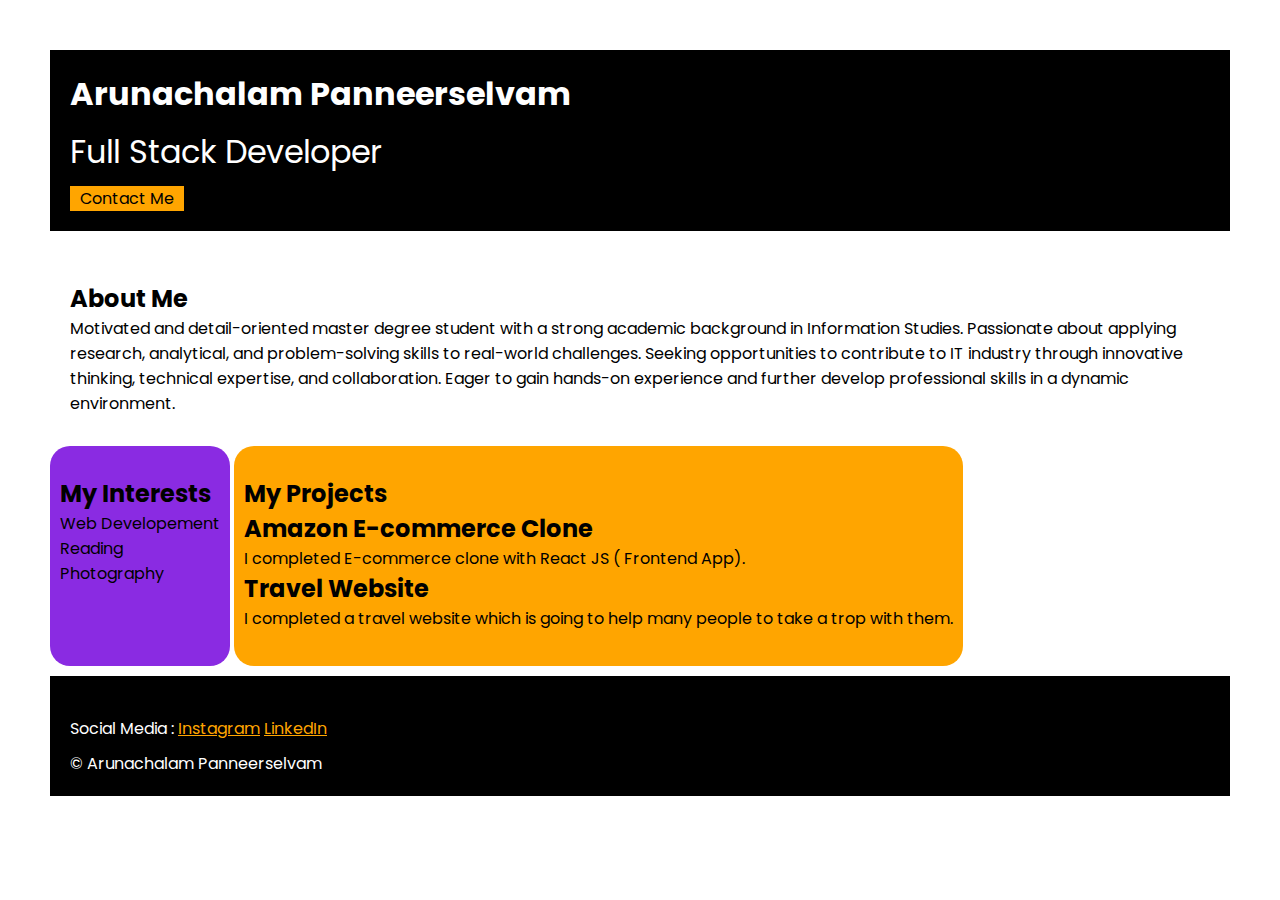
<file: index.html>
<!DOCTYPE html>
<html lang="en">

<head>
    <meta charset="UTF-8">
    <meta name="viewport" content="width=device-width, initial-scale=1.0">
    <title>PortfolioPage</title>
    <link rel="stylesheet" href="style.css">
    <link rel="preconnect" href="https://fonts.googleapis.com">
    <link rel="preconnect" href="https://fonts.gstatic.com" crossorigin>
    <link
        href="https://fonts.googleapis.com/css2?family=Poppins:ital,wght@0,100;0,200;0,300;0,400;0,500;0,600;0,700;0,800;0,900;1,100;1,200;1,300;1,400;1,500;1,600;1,700;1,800;1,900&display=swap"
        rel="stylesheet">
</head>

<body>
    <div class="body">
        <div class="header">
            <h1 class="header__title"> Arunachalam Panneerselvam</h1>
            <p class="header__titlerole"> Full Stack Developer</p>
            <a class="header__contactform" href="contactform.html">Contact Me</a>
        </div>
        <div class="aboutme">
            <h2 class="aboutme__title"> About Me</h2>
            <p class="aboutme__titledescription">Motivated and detail-oriented master degree student with a strong
                academic background in Information
                Studies.
                Passionate about applying research, analytical, and problem-solving skills to real-world challenges.
                Seeking
                opportunities to contribute to IT industry through innovative thinking, technical expertise, and
                collaboration.
                Eager to gain hands-on experience and further develop professional skills in a dynamic environment.
            </p>
        </div>
        <div class="myinterest">
            <h2 class="myinterest__title">My Interests</h2>
            <ul class="myinterest__area">
                <li>Web Developement</li>
                <li>Reading</li>
                <li>Photography</li>
            </ul>
        </div>
        <div class="myprojects">
            <h2 class="myprojects__title"> My Projects</h2>
            <ul class="myprojects__area">
                <li>
                    <h2>Amazon E-commerce Clone</h2>
                    <p> I completed E-commerce clone with React JS ( Frontend App).</p>
                </li>
                <li>
                    <h2>Travel Website</h2>
                    <p>I completed a travel website which is going to help many people to take a trop with them.</p>
                </li>
            </ul>
        </div>
        <div class="footer">
            <p class="footer__title"> Social Media :
                <a href="https://www.instagram.com/"> Instagram</a>
                <a href="https://www.linkedin.com/">LinkedIn</a>
            </p>
            <p class="footer__titleone"> &copy; Arunachalam Panneerselvam</p>
        </div>
    </div>
</body>

</html>
</file>
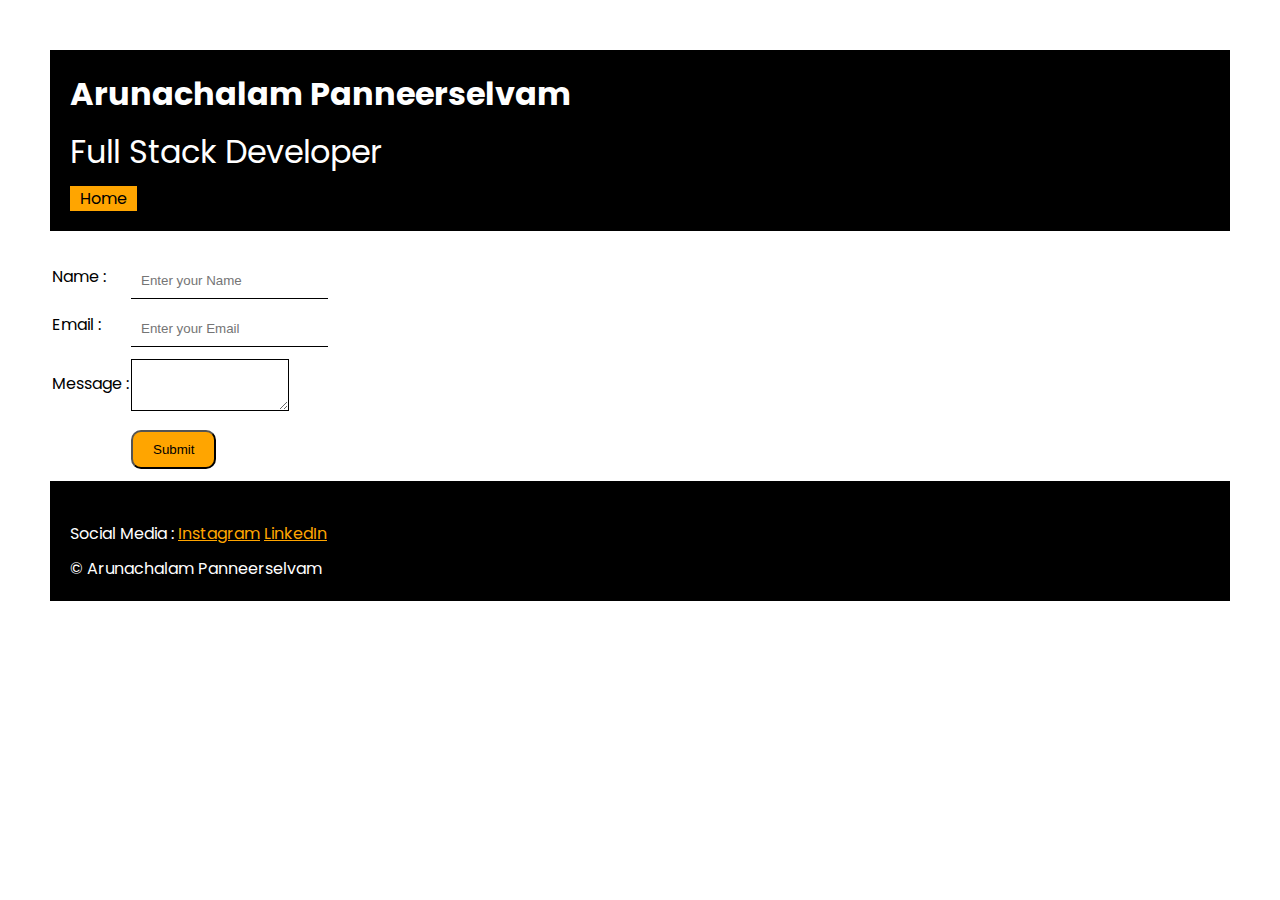
<file: contactform.html>
<!DOCTYPE html>
<html lang="en">

<head>
    <meta charset="UTF-8">
    <meta name="viewport" content="width=device-width, initial-scale=1.0">
    <title>Contact Form</title>
    <link rel="stylesheet" href="style.css">
    <link rel="preconnect" href="https://fonts.googleapis.com">
    <link rel="preconnect" href="https://fonts.gstatic.com" crossorigin>
    <link
        href="https://fonts.googleapis.com/css2?family=Poppins:ital,wght@0,100;0,200;0,300;0,400;0,500;0,600;0,700;0,800;0,900;1,100;1,200;1,300;1,400;1,500;1,600;1,700;1,800;1,900&display=swap"
        rel="stylesheet">
</head>

<body>
    <div class="body">
        <div class="header">
            <h1 class="header__title"> Arunachalam Panneerselvam</h1>
            <p class="header__titlerole"> Full Stack Developer</p>
            <a class="header__contactform" href="index.html">Home</a>
        </div>
        <div>
            <form class="contactformone">
                <table>
                    <tr>
                        <td><label for="contlabel_name">Name :</label></td>
                        <td><input type="text" placeholder="Enter your Name" class="contactformone__input"></td>
                    </tr>
                    <tr>
                        <td><label for="contlabel_email">Email :</label></td>
                        <td><input type="email" placeholder="Enter your Email" class="contactformone__input"></td>
                    </tr>
                    <tr>
                        <td><label for="contlabel_message">Message :</label></td>
                        <td><textarea name="conttextarea" id="cont_textarea" cols="15"
                                class="contactformone__textarea"></textarea></td>
                    </tr>
                    <tr>
                        <td></td>
                        <td><input type="submit" class="contactformone__submit"></td>
                    </tr>
                </table>
            </form>
        </div>
        <div class="footer">
            <p class="footer__title"> Social Media :
                <a href="https://www.instagram.com/"> Instagram</a>
                <a href="https://www.linkedin.com/">LinkedIn</a>
            </p>
            <p class="footer__titleone"> &copy; Arunachalam Panneerselvam</p>
        </div>
    </div>
</body>

</html>
</file>
<file: style.css>
*{
    margin:0;
    padding:0;
    
}
body{
    font-family:"Poppins", sans-serif;
}
.body{
    padding:50px;
}
.header{
    background-color:black;
    color:white;
    padding:20px;
}
.header__contactform{
    background-color:orange;
    color:black;
    text-decoration: none;
    padding-left:10px;
    padding-right:10px;
    display:inline-block;
    margin-top:10px;
}
.header__titlerole{
    font-size:32px;
    margin-top:10px;
}
.aboutme{
    padding:20px;
}
.aboutme,.myinterest,.myprojects,.footer{
    margin-top:10px;
}
.aboutme__title,.myinterest__title,.myprojects__title,.footer__title{
    margin-top:20px;
}
.footer{
    background-color:black;
    color:white;
    padding:20px; 
}
.footer__title a{
    color:orange;
}
.footer__titleone{
    margin-top:10px;
}
.myprojects__area li,.myinterest__area li{
    list-style: none;
}
.myinterest{
    background-color:blueviolet;
    display:inline-block;
    padding:10px;
    border-radius:20px;
    height:200px;
    vertical-align:top;
}
.myprojects{
    background-color:orange;
    border-radius:20px;
    padding:10px;
    display:inline-block;
    height:200px;
    vertical-align:top;
}
.contactformone{
    margin-top:20px;
}
.contactformone__input,.contactformone__textarea,.contactformone__submit{
    margin-top:10px;
}
.contactformone__input{
    border:none;
    border-bottom: solid black 1px;
    padding:10px;
}
.contactformone__textarea{
    border:none;
    border: solid black 1px;
    padding:10px;
    
}
.contactformone__submit{
    background-color:orange;
    padding-top:10px;
    padding-bottom:10px;
    padding-left:20px;
    padding-right:20px;
    border-radius:10px;
}
</file>
